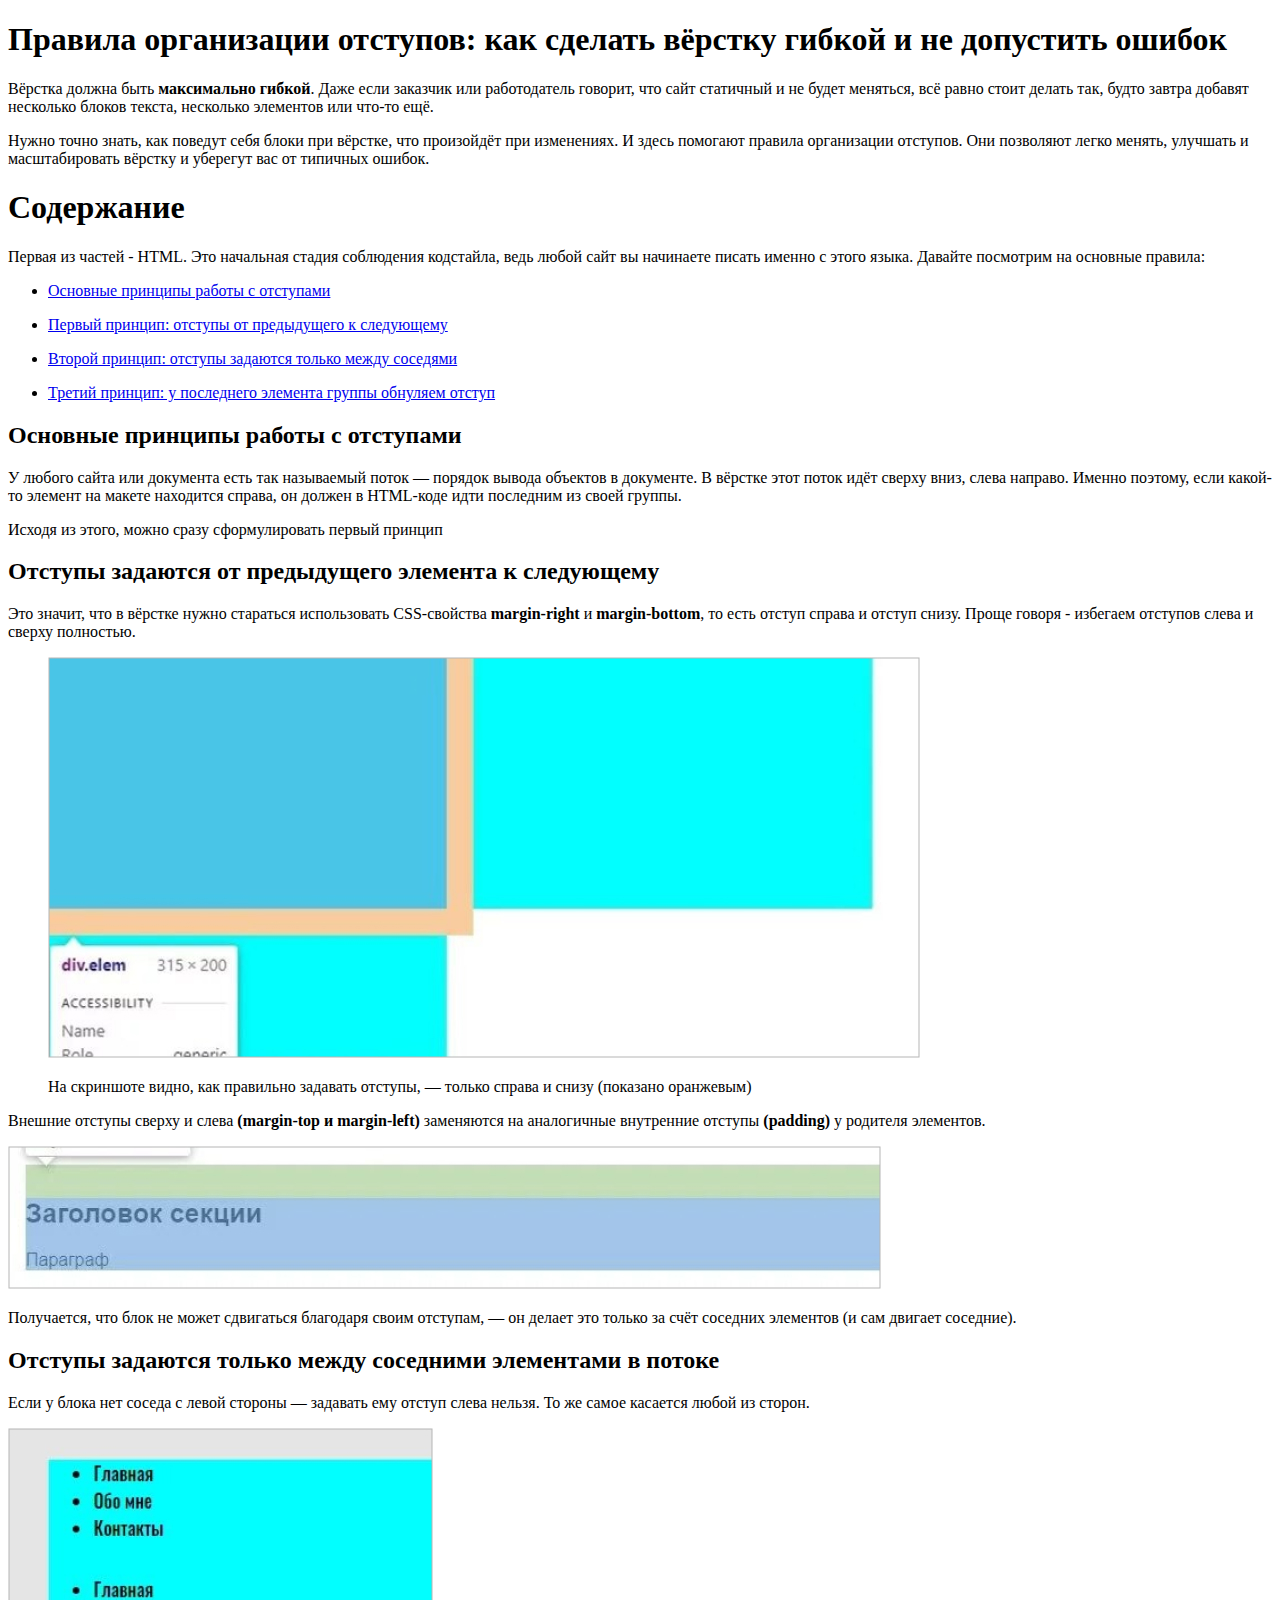
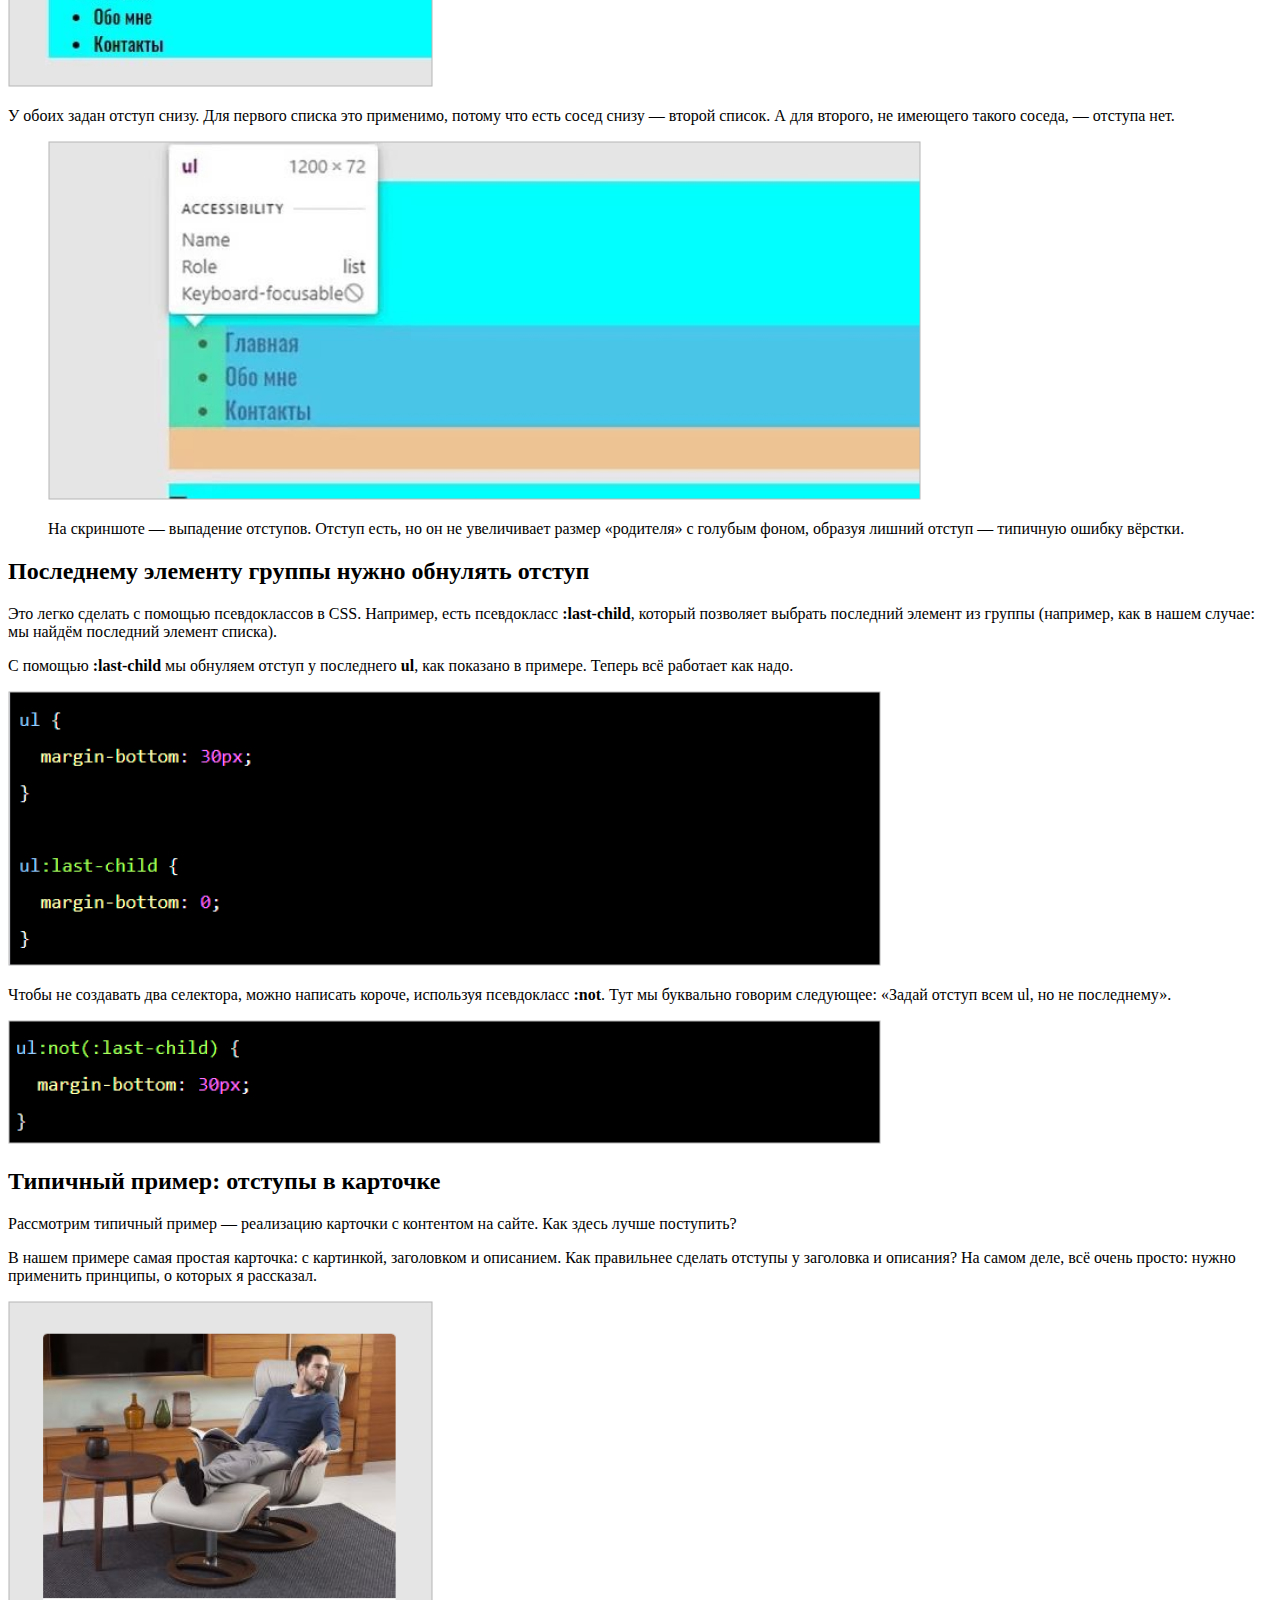
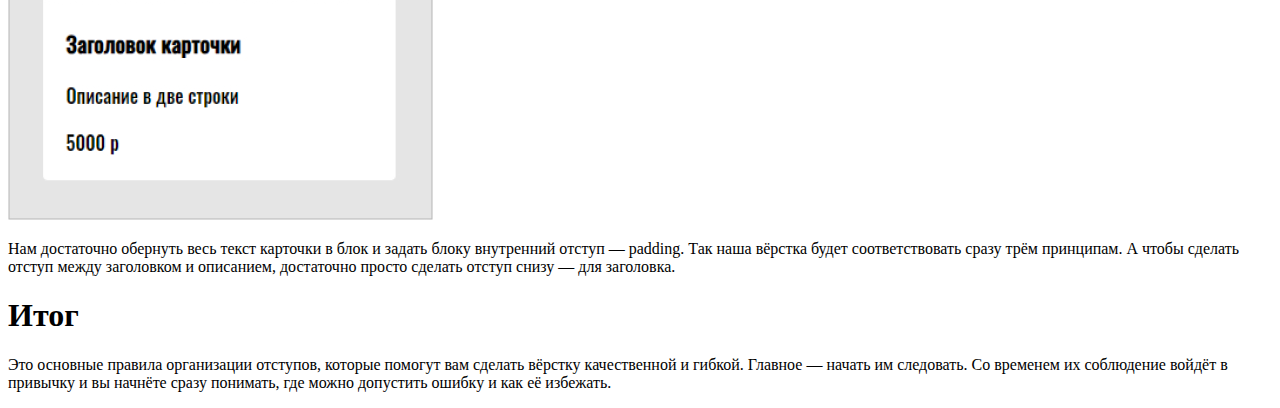
<file: Verstka2.20/article.html>
<!DOCTYPE html>
<html lang="en">
<head>
    <meta charset="UTF-8">
    <meta name="viewport" content="width=device-width, initial-scale=1.0">
    <title>Article</title>
</head>
<body>
    <section class="header">
        <div class="header_container">
            <h1> Правила организации отступов: как
            сделать вёрстку гибкой и не
            допустить ошибок</h1>
            <p>Вёрстка должна быть <b>максимально гибкой</b>. Даже если заказчик или работодатель
            говорит, что сайт статичный и не будет меняться, всё равно стоит делать так, будто
            завтра добавят несколько блоков текста, несколько элементов или что-то ещё.
            </p>
            <p>Нужно точно знать,<reg> как поведут себя блоки при вёрстке, что произойдёт при
            изменениях</reg>. И здесь помогают правила организации отступов. Они позволяют легко
            менять, улучшать и масштабировать вёрстку и уберегут вас от типичных ошибок.</p>
        </div>
    </section>
    <header class="main">
        <div class="container">
            <div class="info">
                <div class="main_info">
                    <h1 class="main_title">Содержание</h1>
                    <div class="main_part">
                        <p>Первая из частей - HTML. Это начальная стадия соблюдения кодстайла, ведь любой
                            сайт вы начинаете писать именно с этого языка. Давайте посмотрим на основные
                            правила: </p>
                        <ul><li><a href="#1"> Основные принципы работы с отступами</a></p>
                        </li>
                        <li>
                            <p><a href="#2">Первый принцип: отступы от предыдущего к следующему</a></p>
                        </li>
                        <li>
                            <p><a href="#3">Второй принцип: отступы задаются только между соседями</a></p>
                        </li>
                        <li>
                            <p><a href="#4">Третий принцип: у последнего элемента группы обнуляем отступ</a></p>
                        </li>
                        </ul>
                        <h2 class="gray" id="1">Основные принципы работы с отступами</h2>
                        <p>У любого сайта или документа есть так называемый поток — порядок вывода объектов
                            в документе. В вёрстке этот поток идёт сверху вниз, слева направо. Именно поэтому,
                            если какой-то элемент на макете находится справа, он должен в HTML-коде идти
                            последним из своей группы.</p>
                        <p>Исходя из этого, можно сразу сформулировать первый принцип</p>
                        <h2 class="gray" id="2">Отступы задаются от предыдущего элемента к следующему</h2>
                        <p>Это значит, что в вёрстке нужно стараться использовать CSS-свойства <b>margin-right</b> и
                            <b>margin-bottom</b>, то есть отступ справа и отступ снизу. Проще говоря - избегаем
                            отступов слева и сверху полностью.
                        </p>
                        <figure>
                            <img src="./img/1.jpg" alt="1ph">
                            <figcaption>
                                <p class="shady">На скриншоте видно, как правильно задавать отступы, — только справа и снизу (показано
                                оранжевым)</p>
                            </figcaption>
                        </figure>
                        <p>Внешние отступы сверху и слева <b>(margin-top и margin-left)</b> заменяются на
                            аналогичные внутренние отступы <b>(padding)</b> у родителя элементов.</p>
                        <img src="./img/2.jpg" alt="2ph">
                    </div>
                    <div class="intresting_part">
                        <p>Получается, что блок не может сдвигаться благодаря своим отступам, — он делает это
                            только за счёт соседних элементов (и сам двигает соседние).</p>
                        <h2 class="gray" id="3">Отступы задаются только между соседними элементами в потоке</h2>
                        <p>Если у блока нет соседа с левой стороны — задавать ему отступ слева нельзя. То же
                            самое касается любой из сторон.</p>
                        <img src="./img/3.jpg" alt="3ph">
                        <p>У обоих задан отступ снизу. Для первого списка это применимо, потому что есть сосед
                            снизу — второй список. А для второго, не имеющего такого соседа, — отступа нет.</p>
                        <figure>
                            <figcaption>
                                <img src="./img/4.jpg" alt="4ph">
                                <p>На скриншоте — выпадение отступов. Отступ есть, но он не увеличивает размер
                                    «родителя» с голубым фоном, образуя лишний отступ — типичную ошибку вёрстки.</p>
                            </figcaption>
                        </figure>
                        <h2 class="gray" id="4">Последнему элементу группы нужно обнулять отступ</h2>
                        <p>Это легко сделать с помощью псевдоклассов в CSS. Например, есть псевдокласс
                            <b>:last-child</b>, который позволяет выбрать последний элемент из группы (например, как в
                            нашем случае: мы найдём последний элемент списка).
                        </p>
                        <p>С помощью <b>:last-child</b> мы обнуляем отступ у последнего <b>ul</b>, как показано в примере.
                        Теперь всё работает как надо.</p>
                        <img src="./img/5.jpg" alt="5ph">
                        <p>Чтобы не создавать два селектора, можно написать короче, используя псевдокласс
                            <b>:not</b>. Тут мы буквально говорим следующее: «Задай отступ всем ul, но не последнему».
                        </p>
                        <img src="./img/6.jpg" alt="6ph">
                        <h2>Типичный пример: отступы в карточке</h2>
                        <p>Рассмотрим типичный пример — реализацию карточки с контентом на сайте. Как здесь
                            лучше поступить?</p>
                        <p>В нашем примере самая простая карточка: с картинкой, заголовком и описанием. Как
                            правильнее сделать отступы у заголовка и описания? На самом деле, всё очень
                            просто: нужно применить принципы, о которых я рассказал.</p>
                        <img src="./img/7.jpg" alt="7ph">
                        <p>Нам достаточно обернуть весь текст карточки в блок и задать блоку внутренний отступ
                            — padding. Так наша вёрстка будет соответствовать сразу трём принципам. А чтобы
                            сделать отступ между заголовком и описанием, достаточно просто сделать отступ
                            снизу — для заголовка.</p>
                    </div>    
                </div>
            </div>
        </div>
    </header>
    <section class="podval">
        <div class="podval_main">
            <h1>Итог</h1>
            <p>Это основные правила организации отступов, которые помогут вам сделать вёрстку
                качественной и гибкой. Главное — начать им следовать. Со временем их соблюдение
                войдёт в привычку и вы начнёте сразу понимать, где можно допустить ошибку и как её
                избежать.</p>
        </div>
    </section>
</body>
</html>
</file>
